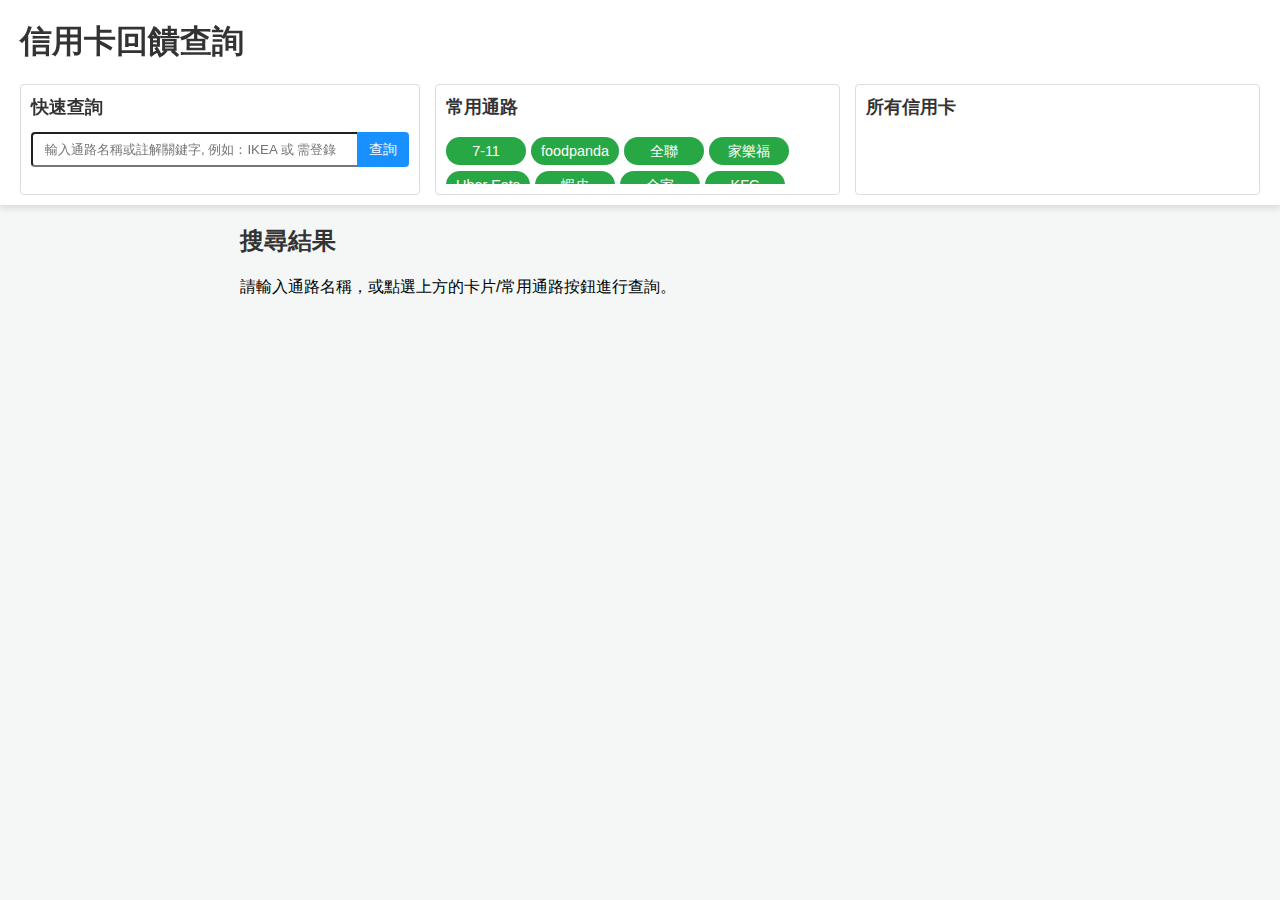
<file: index.html>
<!DOCTYPE html>
<html lang="zh-Hant">
<head>
    <meta charset="UTF-8">
    <title>Credit card Back List</title>
	<meta name="viewport" content="width=device-width, initial-scale=1.0">
    <link rel="stylesheet" href="style.css">
</head>
<body>
    
    <div id="fixed-header">
        <div id="fixed-header-content">
            <h1>信用卡回饋查詢</h1>
            
            <div id="top-navigation">
                
                <div class="nav-section">
                    <div class="header-group"><h2>快速查詢</h2></div>
                    <div class="search-container">
                        <input type="text" id="search" placeholder="輸入通路名稱或註解關鍵字, 例如：IKEA 或 需登錄">
                        <button onclick="searchMerchant()">查詢</button>
                    </div>
                </div>
                
                <div class="nav-section">
                    <div class="header-group">
                        <h2>常用通路</h2>
                    </div>
                    <div id="commonMerchants" class="button-scroll-container"></div>
                </div>

                <div class="nav-section">
                    <div class="header-group">
                        <h2>所有信用卡</h2>
                    </div>
                    <div id="allCardsButtons" class="button-scroll-container"></div>
                </div>
            </div>
        </div>
    </div>
    
    <div id="app-container">
        <div id="main-content">
            <div id="searchResultSection">
                <h2>搜尋結果</h2>
                <div id="searchResult">
                    <p>請輸入通路名稱，或點選上方的卡片/常用通路按鈕進行查詢。</p>
                </div>
            </div>
        </div>
    </div>

    <script src="script.js"></script>
</body>
</html>
</file>
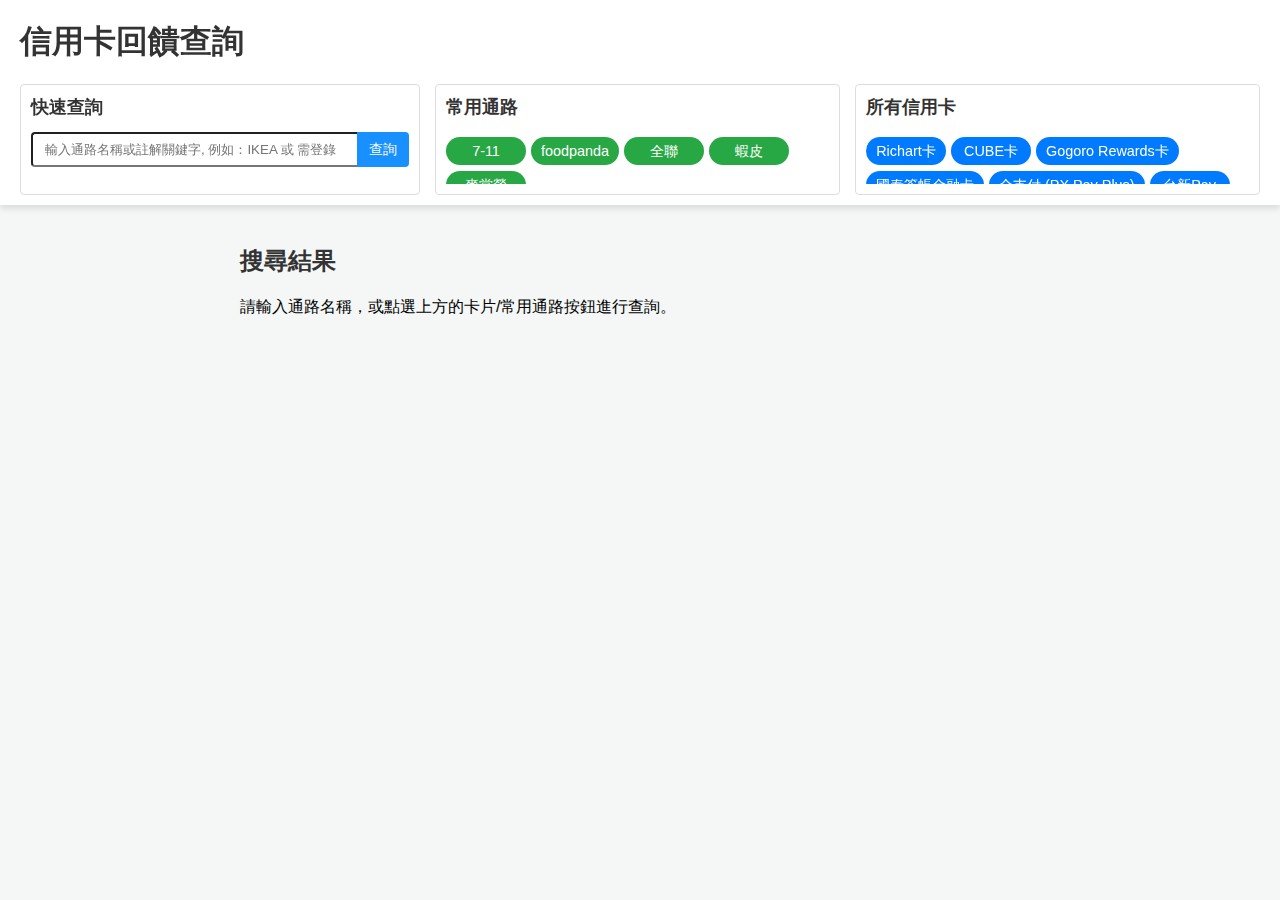
<file: index3.html>
<!DOCTYPE html>
<html lang="zh-Hant">
<head>
    <meta charset="UTF-8">
    <title>Credit card Back List</title>
    
    <style>
        /* --- 基礎重置與排版 --- */
        html, body {
            margin: 0;
            padding: 0;
            font-family: 'Segoe UI', Tahoma, Geneva, Verdana, sans-serif;
            background-color: #f4f7f6;
        }
        h1, h2 { color: #333; }
        
        #app-container {
            padding: 0 20px 20px 20px; 
            box-sizing: border-box;
        }
        
        /* --- 置頂導覽列 --- */
        #fixed-header {
            position: fixed; 
            top: 0; left: 0; width: 100%;
            background-color: #fff;
            box-shadow: 0 4px 6px rgba(0,0,0,0.1);
            z-index: 100;
            box-sizing: border-box; 
        }

        #fixed-header-content {
            padding: 20px 20px 10px 20px;
            box-sizing: border-box;
        }

        #fixed-header-content > h1 { margin: 0 0 20px 0; font-size: 2em; }

        #top-navigation { 
            display: grid; 
            gap: 15px; 
            grid-template-columns: 400px 1fr 1fr; 
        }

        @media (max-width: 900px) {
            #top-navigation {
                grid-template-columns: 1fr; 
            }
        }
        
        .nav-section {
            display: flex;
            flex-direction: column; border: 1px solid #ddd;
            padding: 10px; border-radius: 4px; background-color: #fff;
        }

        .nav-section h2 { font-size: 1.1em; margin: 0 0 8px 0; padding: 0; }
        
        .header-group { display: flex; align-items: center; justify-content: space-between; margin-bottom: 5px; }

        .search-container { display: flex; align-items: center; }
        .search-container input {
            flex-grow: 1; margin: 0; padding: 8px 12px;
            border-radius: 4px 0 0 4px; border-right: none;
        }
        .search-container button { margin: 0; padding: 8px 12px; border-radius: 0 4px 4px 0; }

        .button-scroll-container {
            max-height: 50px; 
            overflow-y: auto;
            padding-top: 2px;
            display: flex;
            flex-wrap: wrap;
        }
        
        /* --- 全域按鈕樣式 --- */
        button { cursor: pointer; background-color: #1890ff; color: white; border: none; padding: 6px 10px; border-radius: 4px; transition: background-color 0.3s; font-size: 0.9em; }
        
        /* 由於移除了管理按鈕，這裡只保留按鈕基礎樣式 */
        .card-button, .merchant-button {
            display: inline-flex; justify-content: center; align-items: center; 
            min-width: 80px; height: 28px; color: white; padding: 4px 10px;
            margin: 3px 5px 3px 0; border-radius: 15px; text-align: center; 
            white-space: nowrap; overflow: hidden; text-overflow: ellipsis;
            cursor: pointer; 
        }
        .card-button { background-color: #007bff; }
        .merchant-button { background-color: #28a745; }

        /* --- 內容與結果區塊 --- */
        #main-content {
            padding-top: 0; 
        }

        #searchResultSection {
            max-width: 800px; 
            margin: 20px auto 0 auto; 
            padding: 0;
        }
        #searchResult {
            text-align: left;
        }

        /* 關鍵字高亮樣式 */
        .highlight { 
            background-color: #ddd; 
            color: #333;             
            padding: 2px 4px;
            border-radius: 3px;
            font-weight: normal;     
        }
        
        /* 註解匹配的卡片樣式 */
        .note-match-card {
            display: flex;
            justify-content: space-between;
            align-items: center;
            background-color: #e6e6fa; 
            color: #4b0082; 
            padding: 8px 12px;
            margin: 3px 0;
            border-radius: 4px;
            font-weight: bold;
        }
        .note-match-types {
            font-size: 0.8em;
            color: #6a5acd; 
            font-weight: normal;
        }

        /* 卡片詳情樣式 */
        .card-detail-view { border: 2px solid #007bff; padding: 15px; margin: 10px 0; border-radius: 8px; background-color: #f0f8ff; }
        .card-detail-view h3 { margin-top: 0; color: #007bff; }
        .card-note-large { font-style: italic; color: #666; white-space: pre-wrap; margin-bottom: 10px; padding-left: 5px; border-left: 3px solid #ccc; }
        .reward-group-display { margin-top: 15px; padding: 10px; border-left: 5px solid #ff9900; background-color: #fff; border-radius: 4px; }
        .reward-group-display strong { color: #ff9900; font-size: 1.1em; }
        .reward-group-display p { margin: 3px 0; padding-left: 10px; }
        .reward-group-note { font-size: 0.9em; color: #888; margin-bottom: 5px; }
    </style>
</head>
<body>
    
    <div id="fixed-header">
        <div id="fixed-header-content">
            <h1>信用卡回饋查詢</h1>
            
            <div id="top-navigation">
                
                <div class="nav-section">
                    <div class="header-group"><h2>快速查詢</h2></div>
                    <div class="search-container">
                        <input type="text" id="search" placeholder="輸入通路名稱或註解關鍵字, 例如：IKEA 或 需登錄">
                        <button onclick="searchMerchant()">查詢</button>
                    </div>
                </div>
                
                <div class="nav-section">
                    <div class="header-group">
                        <h2>常用通路</h2>
                        </div>
                    <div id="commonMerchants" class="button-scroll-container"></div>
                </div>

                <div class="nav-section">
                    <div class="header-group">
                        <h2>所有信用卡</h2>
                        </div>
                    <div id="allCardsButtons" class="button-scroll-container"></div>
                </div>
            </div>
        </div>
    </div>
    
    <div id="app-container">
        <div id="main-content">
            <div id="searchResultSection">
                <h2>搜尋結果</h2>
                <div id="searchResult">
                    <p>請輸入通路名稱，或點選上方的卡片/常用通路按鈕進行查詢。</p>
                </div>
            </div>
        </div>
    </div>

    <script>
        // --- 初始資料定義 (唯一修改資料處) ---
        // 請在此處修改卡片內容
        const DEFAULT_CARDS = [
            			{
				name: "Richart卡",
				cardNote: "~12/31 https://reurl.cc/bmrG6M\n單筆計算 無條件捨去 入帳日次二營業日回饋\n須設定台新帳戶扣繳台新信用卡帳款",
				groups: [
					{ 
						name: "一般消費", 
						groupNote: "", 
						rewards: [{ merchant: "一般消費", percent: 0.3, note: "" }] 
					},
					{ 
						name: "保費", 
						groupNote: "", 
						rewards: [{ merchant: "保費", percent: 1.3, note: "免登錄" }] 
					},
					{ 
						name: "Pay著刷", 
						groupNote: "", 
						rewards: [
							{ merchant: "台新Pay", percent: 3.8, note: "" },
							{ merchant: "台灣Pay(TWQR)", percent: 3.8, note: "" }
						] 
					},
					{ 
						name: "天天刷", 
						groupNote: "", 
						rewards: [
							{ merchant: "7-11", percent: 3.3, note: "限台新Pay" },
							{ merchant: "全家", percent: 3.3, note: "限台新Pay" },
							{ merchant: "家樂福", percent: 3.3, note: "含線上、超市；不含美食街、商店街" },
							{ merchant: "大買家", percent: 3.3, note: "含線上；不含美食街、商店街" },
							{ merchant: "台鐵(台灣鐵路)", percent: 3.3, note: "注意台灣鐵路與台灣高鐵差異#" },
							{ merchant: "高鐵(台灣高鐵)", percent: 3.3, note: "注意台灣鐵路與台灣高鐵差異#" },
							{ merchant: "台灣大車隊(55688)", percent: 3.3, note: "" },
							{ merchant: "LINEGO", percent: 3.3, note: "" },
							{ merchant: "Yoxi", percent: 3.3, note: "" },
							{ merchant: "Uber", percent: 3.3, note: "" },
							{ merchant: "嘟嘟房", percent: 3.3, note: "" },
							{ merchant: "Autopass(車麻吉)", percent: 3.3, note: "" },
							{ merchant: "城市車旅", percent: 3.3, note: "" },
							{ merchant: "ViViPark", percent: 3.3, note: "" },
							{ merchant: "USPACE", percent: 3.3, note: "" },
							{ merchant: "UDRIVE", percent: 3.3, note: "" },
							{ merchant: "iRent", percent: 3.3, note: "" },
							{ merchant: "和運租車", percent: 3.3, note: "" },
							{ merchant: "格上租車", percent: 3.3, note: "" }
						] 
					},
					{ 
						name: "大筆刷", 
						groupNote: "", 
						rewards: [
							{ merchant: "新光三越", percent: 3.3, note: "" },
							{ merchant: "遠東SOGO", percent: 3.3, note: "" },
							{ merchant: "廣三SOGO", percent: 3.3, note: "" },
							{ merchant: "遠東百貨", percent: 3.3, note: "" },
							{ merchant: "微風", percent: 3.3, note: "" },
							{ merchant: "台北101", percent: 3.3, note: "" },
							{ merchant: "遠東巨城", percent: 3.3, note: "" },
							{ merchant: "南紡購物中心", percent: 3.3, note: "" },
							{ merchant: "漢神百貨", percent: 3.3, note: "" },
							{ merchant: "漢神巨蛋", percent: 3.3, note: "" },
							{ merchant: "誠品生活", percent: 3.3, note: "" },
							{ merchant: "Mitsui Shopping Park LaLaport", percent: 3.3, note: "南港/台中" },
							{ merchant: "MITSUI OUTLET PARK", percent: 3.3, note: "林口、台中港、台南" },
							{ merchant: "華泰名品城", percent: 3.3, note: "" },
							{ merchant: "SKM Park Outlets", percent: 3.3, note: "" },
							{ merchant: "IKEA", percent: 3.3, note: "含線上" },
							{ merchant: "特力屋", percent: 3.3, note: "含線上" },
							{ merchant: "HOLA", percent: 3.3, note: "含線上" },
							{ merchant: "宜得利", percent: 3.3, note: "含線上" },
							{ merchant: "瑪黑家居", percent: 3.3, note: "含線上" }
						] 
					},
					{ 
						name: "好饗刷", 
						groupNote: "", 
						rewards: [
							{ merchant: "全台餐飲", percent: 3.3, note: "不含餐券、小額支付" },
							{ merchant: "Uber Eats", percent: 3.3, note: "" },
							{ merchant: "Foodpanda", percent: 3.3, note: "" },
							{ merchant: "拓元售票", percent: 3.3, note: "" },
							{ merchant: "KKTIX", percent: 3.3, note: "" },
							{ merchant: "年代售票", percent: 3.3, note: "" },
							{ merchant: "寬宏售票", percent: 3.3, note: "" },
							{ merchant: "OPENTIX兩廳院文化生活", percent: 3.3, note: "" },
							{ merchant: "指定飯店", percent: 3.3, note: "不含餐券、住宿券" },
							{ merchant: "指定樂園", percent: 3.3, note: "" },
							{ merchant: "中油直營", percent: 3.3, note: "" },
							{ merchant: "台亞", percent: 3.3, note: "" },
							{ merchant: "全國加油", percent: 3.3, note: "" },
							{ merchant: "源點EVOASIS", percent: 3.3, note: "" },
							{ merchant: "華城電能EVALUE", percent: 3.3, note: "" }
						] 
					},
					{ 
						name: "數刷趣", 
						groupNote: "", 
						rewards: [
							{ merchant: "蝦皮", percent: 3.3, note: "不含貴金屬、遊戲點數、票券" },
							{ merchant: "momo", percent: 3.3, note: "" },
							{ merchant: "酷澎(Coupang)", percent: 3.3, note: "" },
							{ merchant: "PChome", percent: 3.3, note: "不含儲值、電子票券" },
							{ merchant: "Yahoo", percent: 3.3, note: "" },
							{ merchant: "Amazon", percent: 3.3, note: "" },
							{ merchant: "東森", percent: 3.3, note: "" },
							{ merchant: "博客來", percent: 3.3, note: "" },
							{ merchant: "Richart Mart", percent: 3.3, note: "" },
							{ merchant: "Hahow", percent: 3.3, note: "" },
							{ merchant: "PressPlay", percent: 3.3, note: "" },
							{ merchant: "Amazing Talker", percent: 3.3, note: "" },
							{ merchant: "Udemy", percent: 3.3, note: "" },
							{ merchant: "Kobo", percent: 3.3, note: "" },
							{ merchant: "Readmoo", percent: 3.3, note: "" },
							{ merchant: "UNIQLO", percent: 3.3, note: "不含百貨店中店" },
							{ merchant: "GU", percent: 3.3, note: "不含百貨店中店" },
							{ merchant: "ZARA", percent: 3.3, note: "不含百貨店中店" },
							{ merchant: "NET", percent: 3.3, note: "不含百貨店中店" },
							{ merchant: "lativ", percent: 3.3, note: "不含百貨店中店" },
							{ merchant: "GAP", percent: 3.3, note: "不含百貨店中店" }
						] 
					},
					{ 
						name: "玩旅刷", 
						groupNote: "", 
						rewards: [
							{ merchant: "海外消費", percent: 3.3, note: "含實體及線上，消費地為國外、或幣別非台幣" },
							{ merchant: "華航", percent: 3.3, note: "" },
							{ merchant: "長榮", percent: 3.3, note: "" },
							{ merchant: "星宇", percent: 3.3, note: "" },
							{ merchant: "虎航", percent: 3.3, note: "" },
							{ merchant: "國泰航空", percent: 3.3, note: "" },
							{ merchant: "華信", percent: 3.3, note: "" },
							{ merchant: "立榮", percent: 3.3, note: "" },
							{ merchant: "Klook", percent: 3.3, note: "" },
							{ merchant: "KKday", percent: 3.3, note: "" },
							{ merchant: "AIRSIM", percent: 3.3, note: "" },
							{ merchant: "Agoda", percent: 3.3, note: "" },
							{ merchant: "Booking.com", percent: 3.3, note: "" },
							{ merchant: "Trip.com", percent: 3.3, note: "" },
							{ merchant: "Airbnb", percent: 3.3, note: "" },
							{ merchant: "Hotels.com", percent: 3.3, note: "" },
							{ merchant: "Expedia", percent: 3.3, note: "" },
							{ merchant: "雄獅旅遊", percent: 3.3, note: "" },
							{ merchant: "易遊網", percent: 3.3, note: "" },
							{ merchant: "東南旅遊", percent: 3.3, note: "" }
						] 
					},
					{ 
						name: "假日刷", 
						groupNote: "限節假日", 
						rewards: [
							{ merchant: "一般消費", percent: 2.0, note: "限實體卡、LINE Pay、街口支付、台新Pay、Google 錢包" }
						] 
					}
				]
			},
			{
				name: "CUBE卡",
				cardNote: "~12/31 https://reurl.cc/bmrGnd\n單筆計算 四捨五入 入帳日次二營業日回饋",
				groups: [
					{ 
						name: "一般消費", 
						groupNote: "", 
						rewards: [{ merchant: "一般消費", percent: 0.3, note: "" }] 
					},
					{ 
						name: "玩數位", 
						groupNote: "", 
						rewards: [
							{ merchant: "ChatGPT", percent: 3.0, note: "" },
							{ merchant: "Canva", percent: 3.0, note: "" },
							{ merchant: "Claude", percent: 3.0, note: "" },
							{ merchant: "Cursor", percent: 3.0, note: "" },
							{ merchant: "Duolingo(多鄰國)", percent: 3.0, note: "" },
							{ merchant: "Gamma", percent: 3.0, note: "" },
							{ merchant: "Gemini", percent: 3.0, note: "" },
							{ merchant: "Notion", percent: 3.0, note: "" },
							{ merchant: "Perplexity", percent: 3.0, note: "" },
							{ merchant: "Speak", percent: 3.0, note: "" },
							{ merchant: "Apple 媒體服務", percent: 3.0, note: "不含 Apple Store 之交易" },
							{ merchant: "Google Play", percent: 3.0, note: "" },
							{ merchant: "Disney+", percent: 3.0, note: "" },
							{ merchant: "Netflix", percent: 3.0, note: "" },
							{ merchant: "Spotify", percent: 3.0, note: "" },
							{ merchant: "KKBOX", percent: 3.0, note: "" },
							{ merchant: "YouTube Premium", percent: 3.0, note: "" },
							{ merchant: "Max", percent: 3.0, note: "" },
							{ merchant: "蝦皮購物", percent: 3.0, note: "不含貴金屬、珠寶、遊戲點數、各類實體或電子票券" },
							{ merchant: "momo購物", percent: 3.0, note: "" },
							{ merchant: "PChome 24h購物", percent: 3.0, note: "不含儲值及電子票券" },
							{ merchant: "小樹購", percent: 3.0, note: "不含電子票券" },
							{ merchant: "Coupang 酷澎", percent: 3.0, note: "" },
							{ merchant: "淘寶", percent: 3.0, note: "" },
							{ merchant: "天貓", percent: 3.0, note: "" }
						] 
					},
					{ 
						name: "樂饗購", 
						groupNote: "", 
						rewards: [
							{ merchant: "國內指定百貨", percent: 3.0, note: "不含店中櫃" },
							{ merchant: "Uber Eats", percent: 3.0, note: "不含Uber One會員" },
							{ merchant: "foodpanda", percent: 3.0, note: "" },
							{ merchant: "國內餐飲", percent: 3.0, note: "含小額支付；不含餐券、飯店/酒店/旅館/KTV/酒吧/俱樂部/商場等所設立之餐廳、夜總會、菸酒販賣商" },
							{ merchant: "麥當勞", percent: 3.0, note: "不含百貨、車站商場、機場美食街、國道服務區美食街等門市" },
							{ merchant: "康是美", percent: 3.0, note: "含線上；不含貴金屬、儲值、票券、百貨、商場門市" },
							{ merchant: "屈臣氏", percent: 3.0, note: "含線上；不含百貨、商場門市" }
						] 
					},
					{ 
						name: "趣旅行", 
						groupNote: "", 
						rewards: [
							{ merchant: "大阪萬國博覽會官網", percent: 3.0, note: "" },
							{ merchant: "SURUTTO QRtto官網", percent: 3.0, note: "" },
							{ merchant: "大阪美食EXPO (Osaka Gourmet EXPO)", percent: 3.0, note: "" },
							{ merchant: "海外實體消費", percent: 3.0, note: "限實體卡、感應式刷卡" },
							{ merchant: "東京迪士尼樂園", percent: 3.0, note: "" },
							{ merchant: "東京華納兄弟哈利波特影城", percent: 3.0, note: "" },
							{ merchant: "大阪環球影城(USJ)", percent: 3.0, note: "" },
							{ merchant: "Apple錢包指定交通卡", percent: 3.0, note: "SUICA、PASMO、ICOCA" },
							{ merchant: "Uber", percent: 3.0, note: "含國內外" },
							{ merchant: "Grab", percent: 3.0, note: "不含訂閱" },
							{ merchant: "台灣高鐵(高鐵)", percent: 3.0, note: "" },
							{ merchant: "yoxi", percent: 3.0, note: "" },
							{ merchant: "台灣大車隊(55688)", percent: 3.0, note: "不含機場接送、代駕服務" },
							{ merchant: "iRent", percent: 3.0, note: "" },
							{ merchant: "和運租車", percent: 3.0, note: "" },
							{ merchant: "格上租車", percent: 3.0, note: "" },
							{ merchant: "指定航空公司", percent: 3.0, note: "" },
							{ merchant: "國內飯店住宿", percent: 3.0, note: "" },
							{ merchant: "星野集團", percent: 3.0, note: "" },
							{ merchant: "全球迪士尼飯店", percent: 3.0, note: "" },
							{ merchant: "東橫INN", percent: 3.0, note: "" },
							{ merchant: "KKday", percent: 3.0, note: "" },
							{ merchant: "Agoda", percent: 3.0, note: "" },
							{ merchant: "Klook", percent: 3.0, note: "" },
							{ merchant: "Airbnb", percent: 3.0, note: "" },
							{ merchant: "Booking.com", percent: 3.0, note: "不含租車、景點、活動、計程車" },
							{ merchant: "Trip.com", percent: 3.0, note: "" },
							{ merchant: "指定旅行社", percent: 3.0, note: "" }
						] 
					},
					{ 
						name: "集精選", 
						groupNote: "", 
						rewards: [
							{ merchant: "家樂福", percent: 2.0, note: "不含線上、儲值、商店街、美食街" },
							{ merchant: "LOPIA台灣", percent: 2.0, note: "不含附屬餐廳" },
							{ merchant: "全聯", percent: 2.0, note: "含PX Pay；不含全支付、大全聯" },
							{ merchant: "台灣中油", percent: 2.0, note: "限直營；不含第三方支付" },
							{ merchant: "7-11", percent: 2.0, note: "限實體門市；含OPEN錢包；不含高速公路服務區、醫院美食街及企業辦公大樓等場域之門市" },
							{ merchant: "全家", percent: 2.0, note: "限實體門市；含FamiPay；不含全盈支付、儲值、高速公路服務區、醫院美食街及企業辦公大樓等場域之門市" },
							{ merchant: "IKEA", percent: 2.0, note: "" }
						] 
					},
					{ 
						name: "慶生月", 
						groupNote: "本年度已過", 
						rewards: [{ merchant: "一般消費", percent: 10.0, note: "" }] 
					},
					{ 
						name: "來支付", 
						groupNote: "", 
						rewards: [{ merchant: "LINE Pay", percent: 2.0, note: "需綁定三大國際支付始可開通" }] 
					}
				]
			},
			{
				name: "Gogoro Rewards卡",
				cardNote: "~12/31 https://reurl.cc/NxMGvn\n單筆計算 四捨五入\n基本結帳日次日回饋，加碼結帳日次日回饋",
				groups: [
					{ 
						name: "一般消費", 
						groupNote: "", 
						rewards: [{ merchant: "一般消費", percent: 1.0, note: "0.5%資費扣繳加碼0.5%" }] 
					},
					{ 
						name: "海外消費", 
						groupNote: "", 
						rewards: [{ merchant: "海外消費", percent: 4.0, note: "消費地為國外、或幣別非台幣；0.5%資費扣繳加碼3.5%" }] 
					},
					{ 
						name: "指定通路", 
						groupNote: "加碼單筆上限100，帳單上限500", 
						rewards: [
							{ merchant: "7-11", percent: 3.0, note: "基本0.5%，資費扣繳加碼2.5%" },
							{ merchant: "全家便利商店", percent: 3.0, note: "基本0.5%，資費扣繳加碼2.5%" },
							{ merchant: "家樂福", percent: 3.0, note: "基本0.5%，資費扣繳加碼2.5%" },
							{ merchant: "康是美", percent: 3.0, note: "基本0.5%，資費扣繳加碼2.5%" },
							{ merchant: "台灣高鐵", percent: 3.0, note: "基本0.5%，資費扣繳加碼2.5%" },
							{ merchant: "Uber", percent: 3.0, note: "基本0.5%，資費扣繳加碼2.5%" },
							{ merchant: "Ubereats(Uber Eats)", percent: 3.0, note: "基本0.5%，資費扣繳加碼2.5%" },
							{ merchant: "foodpanda", percent: 3.0, note: "基本0.5%，資費扣繳加碼2.5%" },
							{ merchant: "易遊網", percent: 3.0, note: "基本0.5%，資費扣繳加碼2.5%" },
							{ merchant: "KKday", percent: 3.0, note: "基本0.5%，資費扣繳加碼2.5%" },
							{ merchant: "Klook", percent: 3.0, note: "基本0.5%，資費扣繳加碼2.5%" }
						] 
					},
					{ 
						name: "電池資費", 
						groupNote: "", 
						rewards: [{ merchant: "電池資費", percent: 4.0, note: "四捨五入 入帳日次日回饋" }] 
					},
					{ 
						name: "指定資費方案", 
						groupNote: "", 
						rewards: [{ merchant: "指定資費方案", percent: 10.0, note: "4%加碼6%；四捨五入 次月月底前回饋" }] 
					},
					{ 
						name: "GoShare", 
						groupNote: "", 
						rewards: [{ merchant: "Go Share", percent: 15.0, note: "限GoShare App、LINE Pay、Gogoro Wallet；四捨五入 結帳日次日回饋" }] 
					},
					{ 
						name: "維修保養", 
						groupNote: "含實體、網路門市；不含社區店", 
						rewards: [{ merchant: "維修保養", percent: 4.0, note: "1%，資費扣繳加碼1%，綁定錢包加碼2%；1%入帳日次日回饋，1%結帳日次日回饋，加碼2%結帳日隔天回饋" }] 
					}
				]
			},
			{ 
				name: "國泰簽帳金融卡",
				cardNote: "~12/31 https://reurl.cc/89aj3j\n消費總金額 四捨五入\n限生日於1999年7月1日（含）後；現金回饋\n登錄網址：https://www.cathaybk.com.tw/promotion",
				groups: [
					{ 
						name: "指定支付", 
						groupNote: "", 
						rewards: [
							{ merchant: "LINE Pay", percent: 2.0, note: "現金回饋" },
						]
					},
					{
						name: "指定通路", 
						groupNote: "每月上限150", 
						rewards: [
							{ merchant: "蝦皮購物", percent: 3.0, note: "現金回饋" },
							{ merchant: "麥當勞", percent: 3.0, note: "現金回饋；使用LINE Pay為2%" },
							{ merchant: "海外實體支付", percent: 3.0, note: "現金回饋" },
						] 
					}
				]
			},
			{
				name: "全支付 (PX Pay Plus)",
				cardNote: "活動說明：https://reurl.cc/OmNVvg\n通路列表：https://reurl.cc/DO2mjQ\n四捨五入 即時回饋",
				groups: [
					{ 
						name: "實體商店-購物", 
						groupNote: "", 
						rewards: [
							{ merchant: "屈臣氏", percent: 3.0, note: "" },
							{ merchant: "宜家家居", percent: 3.0, note: "" },
							{ merchant: "OKmart", percent: 3.0, note: "" },
							{ merchant: "ATT 4 FUN 信義店", percent: 3.0, note: "" },
							{ merchant: "華泰名品城", percent: 3.0, note: "" },
							{ merchant: "環球購物中心", percent: 3.0, note: "" },
							{ merchant: "台茂購物中心", percent: 3.0, note: "" },
							{ merchant: "CITYLINK", percent: 3.0, note: "" },
							{ merchant: "NOKE 忠泰樂生活", percent: 3.0, note: "" },
							{ merchant: "日曜天地", percent: 3.0, note: "" },
							{ merchant: "美麗華百樂園", percent: 3.0, note: "" },
							{ merchant: "京站時尚廣場", percent: 3.0, note: "" },
							{ merchant: "無印良品", percent: 3.0, note: "" },
							{ merchant: "Adidas", percent: 3.0, note: "" },
							{ merchant: "昇恆昌", percent: 3.0, note: "內湖旗艦店、松山機場" },
							{ merchant: "focus時尚流行館", percent: 3.0, note: "" },
							{ merchant: "林百貨", percent: 3.0, note: "" },
							{ merchant: "中友百貨", percent: 3.0, note: "" },
							{ merchant: "桃知道GELEVEN PLAZA", percent: 3.0, note: "" },
							{ merchant: "統領廣場", percent: 3.0, note: "" },
							{ merchant: "全國電子", percent: 3.0, note: "" },
							{ merchant: "鞋全家福", percent: 3.0, note: "" },
							{ merchant: "昂路名鞋館", percent: 3.0, note: "" },
							{ merchant: "神腦國際 (門市)", percent: 3.0, note: "" },
							{ merchant: "振宇五金", percent: 3.0, note: "" },
							{ merchant: "SAMSUNG", percent: 3.0, note: "" },
							{ merchant: "Studio A", percent: 3.0, note: "" },
							{ merchant: "Straight A", percent: 3.0, note: "" },
							{ merchant: "德誼數位DATA EXPRESS", percent: 3.0, note: "" },
							{ merchant: "三創生活", percent: 3.0, note: "" },
							{ merchant: "摩曼頓Momentum", percent: 3.0, note: "" },
							{ merchant: "NET", percent: 3.0, note: "" },
							{ merchant: "味全龍職業棒球隊", percent: 3.0, note: "應援店&福利社" },
							{ merchant: "尚順購物中心", percent: 3.0, note: "" },
							{ merchant: "屏東太平洋百貨", percent: 3.0, note: "" },
							{ merchant: "日藥本舖", percent: 3.0, note: "" },
							{ merchant: "普雷伊", percent: 3.0, note: "" },
							{ merchant: "禮客OUTLET", percent: 3.0, note: "" },
							{ merchant: "裕隆城威秀商場", percent: 3.0, note: "配合商場為6,7樓" },
							{ merchant: "Mamaway", percent: 3.0, note: "" },
							{ merchant: "華歌爾", percent: 3.0, note: "" },
							{ merchant: "金車噶瑪蘭威士忌", percent: 3.0, note: "" },
							{ merchant: "小米之家 台中綠園道專賣店", percent: 3.0, note: "" },
							{ merchant: "阿瘦皮鞋", percent: 3.0, note: "" },
							{ merchant: "棉花田生機園地", percent: 3.0, note: "" },
							{ merchant: "宏匯廣場", percent: 3.0, note: "" },
							{ merchant: "良興", percent: 3.0, note: "" },
							{ merchant: "三井3C", percent: 3.0, note: "" },
							{ merchant: "QUEEN SHOP", percent: 3.0, note: "" },
							{ merchant: "比漾廣場", percent: 3.0, note: "" },
							{ merchant: "秀泰生活", percent: 3.0, note: "" },
							{ merchant: "義大世界購物廣場", percent: 3.0, note: "" },
							{ merchant: "大魯閣", percent: 3.0, note: "" },
							{ merchant: "勤美誠品綠園道", percent: 3.0, note: "" },
							{ merchant: "PARK2草悟廣場", percent: 3.0, note: "" },
							{ merchant: "金典綠園道商場", percent: 3.0, note: "" },
							{ merchant: "麗嬰房", percent: 3.0, note: "" },
							{ merchant: "DCC", percent: 3.0, note: "" },
							{ merchant: "宜兒樂", percent: 3.0, note: "" },
							{ merchant: "金東購物商場", percent: 3.0, note: "" },
							{ merchant: "仁愛眼鏡", percent: 3.0, note: "" },
							{ merchant: "老協珍", percent: 3.0, note: "" },
							{ merchant: "HeyBonnie 芸格花藝", percent: 3.0, note: "" },
							{ merchant: "高雄市政府文化局駁二藝術特區", percent: 3.0, note: "" },
							{ merchant: "華山1914文創園區", percent: 3.0, note: "" },
							{ merchant: "Himalaya中山店", percent: 3.0, note: "" },
							{ merchant: "享平方廣場", percent: 3.0, note: "" },
							{ merchant: "a la sha", percent: 3.0, note: "" },
							{ merchant: "小林眼鏡", percent: 3.0, note: "" },
							{ merchant: "傑昇通信", percent: 3.0, note: "" },
							{ merchant: "LA NEW", percent: 3.0, note: "" },
							{ merchant: "金玉堂文具批發廣場", percent: 3.0, note: "" },
							{ merchant: "夏普震旦", percent: 3.0, note: "" },
							{ merchant: "DK高博士", percent: 3.0, note: "" },
							{ merchant: "Lagoon", percent: 3.0, note: "" },
							{ merchant: "101文具天堂", percent: 3.0, note: "" },
							{ merchant: "九乘九文具專家", percent: 3.0, note: "" },
							{ merchant: "三槍宜而爽", percent: 3.0, note: "" },
							{ merchant: "墊腳石", percent: 3.0, note: "" },
							{ merchant: "小丁婦幼", percent: 3.0, note: "" },
							{ merchant: "海邊走走", percent: 3.0, note: "" },
							{ merchant: "芋樂大世界", percent: 3.0, note: "" },
							{ merchant: "億家具批發倉庫", percent: 3.0, note: "" },
							{ merchant: "溪和水產", percent: 3.0, note: "" },
							{ merchant: "EASY SHOP台灣國民內衣店", percent: 3.0, note: "" },
							{ merchant: "超頻電腦", percent: 3.0, note: "" }
						]
					},
					{ 
						name: "實體商店-生活服務", 
						groupNote: "", 
						rewards: [
							{ merchant: "捷運自動售票機", percent: 3.0, note: "" },
							{ merchant: "車站詢問處", percent: 3.0, note: "" },
							{ merchant: "捷運車站花車販售處", percent: 3.0, note: "" },
							{ merchant: "貓空纜車", percent: 3.0, note: "" },
							{ merchant: "兒童新樂園", percent: 3.0, note: "" },
							{ merchant: "臺北小巨蛋冰上樂園", percent: 3.0, note: "" },
							{ merchant: "捷運北投會館", percent: 3.0, note: "" },
							{ merchant: "旅天下", percent: 3.0, note: "" },
							{ merchant: "ChargeSPOT", percent: 3.0, note: "" },
							{ merchant: "raingo", percent: 3.0, note: "" },
							{ merchant: "USPACE", percent: 3.0, note: "App授扣" },
							{ merchant: "CITY PARKING 城市車旅", percent: 3.0, note: "" },
							{ merchant: "台灣大車隊", percent: 3.0, note: "" },
							{ merchant: "耐斯王子大飯店", percent: 3.0, note: "" },
							{ merchant: "173叫計程車", percent: 3.0, note: "" },
							{ merchant: "婦安貴賓計程車", percent: 3.0, note: "" },
							{ merchant: "優良計程車", percent: 3.0, note: "" },
							{ merchant: "AFTEE", percent: 3.0, note: "" },
							{ merchant: "大都會車隊", percent: 3.0, note: "" },
							{ merchant: "倫永大車隊", percent: 3.0, note: "" },
							{ merchant: "皇冠大車隊", percent: 3.0, note: "" },
							{ merchant: "嘟嘟房", percent: 3.0, note: "" },
							{ merchant: "ViVi PARK", percent: 3.0, note: "" },
							{ merchant: "台灣聯通", percent: 3.0, note: "" },
							{ merchant: "aeroride 台灣快綫", percent: 3.0, note: "" },
							{ merchant: "叫車吧", percent: 3.0, note: "" },
							{ merchant: "松鼠集運", percent: 3.0, note: "" },
							{ merchant: "停易適停車場", percent: 3.0, note: "" },
							{ merchant: "俥亭停車場", percent: 3.0, note: "" },
							{ merchant: "日月亭停車場", percent: 3.0, note: "" },
							{ merchant: "宜舍停車場", percent: 3.0, note: "" },
							{ merchant: "ｉ郵箱", percent: 3.0, note: "" },
							{ merchant: "南仁湖", percent: 3.0, note: "" },
							{ merchant: "OWLocker智慧型寄物櫃", percent: 3.0, note: "" },
							{ merchant: "宜蘭傳藝", percent: 3.0, note: "" },
							{ merchant: "台糖加油站", percent: 3.0, note: "" },
							{ merchant: "SS生活販賣機", percent: 3.0, note: "" },
							{ merchant: "摩馴生活販賣機", percent: 3.0, note: "" },
							{ merchant: "義大遊樂世界", percent: 3.0, note: "" },
							{ merchant: "喜樂時代影城", percent: 3.0, note: "" },
							{ merchant: "臺北市立美術館", percent: 3.0, note: "" },
							{ merchant: "宜蘭縣立蘭陽博物館", percent: 3.0, note: "" },
							{ merchant: "袖珍博物館", percent: 3.0, note: "" },
							{ merchant: "瀚寓夏天", percent: 3.0, note: "" },
							{ merchant: "丁丁藥局", percent: 3.0, note: "" },
							{ merchant: "翔順忘情遊", percent: 3.0, note: "" },
							{ merchant: "花蓮理想大地渡假飯店", percent: 3.0, note: "" },
							{ merchant: "大樹醫藥", percent: 3.0, note: "" },
							{ merchant: "康宜庭", percent: 3.0, note: "" },
							{ merchant: "錢櫃", percent: 3.0, note: "" },
							{ merchant: "健身工廠", percent: 3.0, note: "" },
							{ merchant: "旅電", percent: 3.0, note: "" },
							{ merchant: "丁鴻志婦產科診所", percent: 3.0, note: "" },
							{ merchant: "中山醫學大學附設醫院", percent: 3.0, note: "" },
							{ merchant: "佛教慈濟醫療財團法人花蓮慈濟醫院", percent: 3.0, note: "" },
							{ merchant: "愛在家平台", percent: 3.0, note: "" },
							{ merchant: "檜意森活村", percent: 3.0, note: "" },
							{ merchant: "蝴蝶谷溫泉渡假村", percent: 3.0, note: "" },
							{ merchant: "花蓮遠雄海洋公園", percent: 3.0, note: "" },
							{ merchant: "台北老爺大酒店", percent: 3.0, note: "" },
							{ merchant: "台糖長榮酒店(台南)", percent: 3.0, note: "" },
							{ merchant: "榮美金鬱金香酒店", percent: 3.0, note: "" },
							{ merchant: "榮興金鬱金香酒店", percent: 3.0, note: "" },
							{ merchant: "葉綠宿", percent: 3.0, note: "" },
							{ merchant: "綠宿行旅", percent: 3.0, note: "" },
							{ merchant: "葉綠宿 漫漫回嘉", percent: 3.0, note: "" },
							{ merchant: "葉綠宿 川閱", percent: 3.0, note: "" },
							{ merchant: "福爾摩沙草悟道酒店", percent: 3.0, note: "" },
							{ merchant: "福爾摩沙ㄤ婿文旅", percent: 3.0, note: "" },
							{ merchant: "台中港酒店", percent: 3.0, note: "" },
							{ merchant: "台糖台北會館", percent: 3.0, note: "" },
							{ merchant: "中科大飯店", percent: 3.0, note: "" },
							{ merchant: "中科后豐會館", percent: 3.0, note: "" },
							{ merchant: "芭蕾城市渡假旅店", percent: 3.0, note: "" },
							{ merchant: "台糖池上牧野渡假村", percent: 3.0, note: "" },
							{ merchant: "柳營尖山埤渡假村", percent: 3.0, note: "" },
							{ merchant: "娜路彎大酒店", percent: 3.0, note: "" },
							{ merchant: "佑全保健藥妝", percent: 3.0, note: "" },
							{ merchant: "健康人生藥局", percent: 3.0, note: "" },
							{ merchant: "台安藥局", percent: 3.0, note: "" },
							{ merchant: "正光藥局", percent: 3.0, note: "" },
							{ merchant: "淡江大學", percent: 3.0, note: "" },
							{ merchant: "輔仁大學", percent: 3.0, note: "" },
							{ merchant: "馬偕醫護管理專科學校", percent: 3.0, note: "" },
							{ merchant: "168Parking", percent: 3.0, note: "" },
							{ merchant: "歐特儀股份有限公司", percent: 3.0, note: "" },
							{ merchant: "秀泰影城", percent: 3.0, note: "線上購票" }
						]
					},
					{ 
						name: "實體商店-餐飲", 
						groupNote: "", 
						rewards: [
							{ merchant: "一之軒", percent: 3.0, note: "" },
							{ merchant: "天仁茗茶", percent: 3.0, note: "" },
							{ merchant: "這一鍋", percent: 3.0, note: "" },
							{ merchant: "這一小鍋", percent: 3.0, note: "" },
							{ merchant: "叁加叁", percent: 3.0, note: "" },
							{ merchant: "瓦城", percent: 3.0, note: "" },
							{ merchant: "1010湘", percent: 3.0, note: "" },
							{ merchant: "非常泰", percent: 3.0, note: "" },
							{ merchant: "YABI KITCHEN", percent: 3.0, note: "" },
							{ merchant: "雲雀餐飲集團", percent: 3.0, note: "" },
							{ merchant: "爭鮮迴轉", percent: 3.0, note: "" },
							{ merchant: "爭鮮PLUS", percent: 3.0, note: "" },
							{ merchant: "爭鮮gogo", percent: 3.0, note: "" },
							{ merchant: "定食8", percent: 3.0, note: "" },
							{ merchant: "MAGIC TOUCH", percent: 3.0, note: "" },
							{ merchant: "頂呱呱", percent: 3.0, note: "" },
							{ merchant: "東京油組", percent: 3.0, note: "" },
							{ merchant: "屋馬燒肉", percent: 3.0, note: "" },
							{ merchant: "新東陽", percent: 3.0, note: "" },
							{ merchant: "涮屋馬", percent: 3.0, note: "" },
							{ merchant: "金韓食", percent: 3.0, note: "" },
							{ merchant: "ATT Valley 松仁店", percent: 3.0, note: "" },
							{ merchant: "ATT 筷食尚 桃園店", percent: 3.0, note: "" },
							{ merchant: "王品牛排", percent: 3.0, note: "" },
							{ merchant: "享鴨", percent: 3.0, note: "" },
							{ merchant: "莆田", percent: 3.0, note: "" },
							{ merchant: "丰禾", percent: 3.0, note: "" },
							{ merchant: "就饗", percent: 3.0, note: "" },
							{ merchant: "原燒", percent: 3.0, note: "" },
							{ merchant: "金咕", percent: 3.0, note: "" },
							{ merchant: "聚", percent: 3.0, note: "" },
							{ merchant: "藝奇", percent: 3.0, note: "" },
							{ merchant: "夏慕尼", percent: 3.0, note: "" },
							{ merchant: "西堤", percent: 3.0, note: "" },
							{ merchant: "陶板屋", percent: 3.0, note: "" },
							{ merchant: "品田牧場", percent: 3.0, note: "" },
							{ merchant: "向辣", percent: 3.0, note: "" },
							{ merchant: "青花驕", percent: 3.0, note: "" },
							{ merchant: "和牛涮", percent: 3.0, note: "" },
							{ merchant: "尬鍋", percent: 3.0, note: "" },
							{ merchant: "肉次方", percent: 3.0, note: "" },
							{ merchant: "阪前", percent: 3.0, note: "" },
							{ merchant: "橘焱胡同集團", percent: 3.0, note: "" },
							{ merchant: "漢堡王", percent: 3.0, note: "" },
							{ merchant: "金色三麥", percent: 3.0, note: "" },
							{ merchant: "三商巧福", percent: 3.0, note: "" },
							{ merchant: "拿坡里", percent: 3.0, note: "" },
							{ merchant: "三商炸雞", percent: 3.0, note: "" },
							{ merchant: "三商鮮五丼", percent: 3.0, note: "" },
							{ merchant: "品川蘭", percent: 3.0, note: "" },
							{ merchant: "BANCO", percent: 3.0, note: "" },
							{ merchant: "巧福PLUS", percent: 3.0, note: "" },
							{ merchant: "謎思咖啡", percent: 3.0, note: "" },
							{ merchant: "橡木桶洋酒", percent: 3.0, note: "" },
							{ merchant: "中友百貨", percent: 3.0, note: "美食街" },
							{ merchant: "樂天棒球場", percent: 3.0, note: "" },
							{ merchant: "勝博殿", percent: 3.0, note: "" },
							{ merchant: "一之鄉", percent: 3.0, note: "" },
							{ merchant: "進發食品", percent: 3.0, note: "" },
							{ merchant: "天香回味養生鍋", percent: 3.0, note: "" },
							{ merchant: "秀咖啡", percent: 3.0, note: "" },
							{ merchant: "1982 de glacée冰淇淋", percent: 3.0, note: "" },
							{ merchant: "櫻桃計畫", percent: 3.0, note: "" },
							{ merchant: "森高砂咖啡館", percent: 3.0, note: "" },
							{ merchant: "煙波花時間", percent: 3.0, note: "" },
							{ merchant: "REN BISTRONOMY", percent: 3.0, note: "" },
							{ merchant: "清心福全", percent: 3.0, note: "" },
							{ merchant: "麥味登", percent: 3.0, note: "" },
							{ merchant: "八方雲集", percent: 3.0, note: "" },
							{ merchant: "85度C", percent: 3.0, note: "" },
							{ merchant: "CoCo都可", percent: 3.0, note: "" },
							{ merchant: "可不可熟成紅茶", percent: 3.0, note: "" },
							{ merchant: "迷客夏", percent: 3.0, note: "" },
							{ merchant: "鮮茶道", percent: 3.0, note: "" },
							{ merchant: "麻古茶坊", percent: 3.0, note: "" },
							{ merchant: "梁社漢排骨", percent: 3.0, note: "" },
							{ merchant: "COMEBUY", percent: 3.0, note: "" },
							{ merchant: "路易莎咖啡", percent: 3.0, note: "" },
							{ merchant: "TEA TOP台灣第一味", percent: 3.0, note: "" },
							{ merchant: "cama café", percent: 3.0, note: "" },
							{ merchant: "烏弄原茶", percent: 3.0, note: "" },
							{ merchant: "龜記", percent: 3.0, note: "" },
							{ merchant: "潮味決", percent: 3.0, note: "" },
							{ merchant: "萬波島嶼紅茶", percent: 3.0, note: "" },
							{ merchant: "珍煮丹", percent: 3.0, note: "" },
							{ merchant: "喫茶小舖", percent: 3.0, note: "" },
							{ merchant: "老先覺", percent: 3.0, note: "" },
							{ merchant: "水巷茶弄", percent: 3.0, note: "" },
							{ merchant: "康青龍", percent: 3.0, note: "" },
							{ merchant: "春陽茶事", percent: 3.0, note: "" },
							{ merchant: "玉津咖啡", percent: 3.0, note: "" },
							{ merchant: "強尼兄弟健康廚房", percent: 3.0, note: "" },
							{ merchant: "南海茶道", percent: 3.0, note: "" },
							{ merchant: "高北牛乳大王", percent: 3.0, note: "" },
							{ merchant: "台茶1号", percent: 3.0, note: "" },
							{ merchant: "MAYI滿溢", percent: 3.0, note: "" },
							{ merchant: "七盞茶", percent: 3.0, note: "" },
							{ merchant: "吃茶三千", percent: 3.0, note: "" },
							{ merchant: "瑪俐亞麵包蛋糕坊", percent: 3.0, note: "" },
							{ merchant: "啵棒珍珠果茶專賣所", percent: 3.0, note: "" },
							{ merchant: "STAND cafébar", percent: 3.0, note: "" },
							{ merchant: "五鮮級鍋物專賣", percent: 3.0, note: "" },
							{ merchant: "達美樂披薩", percent: 3.0, note: "" },
							{ merchant: "TrueWin初韻", percent: 3.0, note: "" },
							{ merchant: "大賞平價鉄板燒", percent: 3.0, note: "" },
							{ merchant: "12MINI", percent: 3.0, note: "部分品牌適用" },
							{ merchant: "一品活蝦", percent: 3.0, note: "" },
							{ merchant: "漁人町星光市集", percent: 3.0, note: "" }
						]
					},
					{ 
						name: "實體商店-公益", 
						groupNote: "", 
						rewards: [
							{ merchant: "財團法人忠義社會福利事業基金會", percent: 3.0, note: "" },
							{ merchant: "社團法人中華兒童暨家庭守護者協會", percent: 3.0, note: "" },
							{ merchant: "社團法人臺灣雷特氏症病友關懷協會", percent: 3.0, note: "" },
							{ merchant: "新北市康復之友協會", percent: 3.0, note: "" }
						]
					},
					{ 
						name: "實體商店-寵物", 
						groupNote: "", 
						rewards: [
							{ merchant: "東森寵物", percent: 3.0, note: "" },
							{ merchant: "寵物公園", percent: 3.0, note: "" },
							{ merchant: "貓狗大棧", percent: 3.0, note: "" }
						]
					},	
					{ 
						name: "網路商店", 
						groupNote: "", 
						rewards: [
							{ merchant: "Foodpanda", percent: 3.0, note: "" },
							{ merchant: "IKEA線上購物", percent: 3.0, note: "" },
							{ merchant: "EZTABLE", percent: 3.0, note: "" },
							{ merchant: "小三美日", percent: 3.0, note: "" },
							{ merchant: "KFC肯德基", percent: 3.0, note: "線上" },
							{ merchant: "PizzaHut必勝客", percent: 3.0, note: "線上" },
							{ merchant: "KKBOX", percent: 3.0, note: "" },
							{ merchant: "KKday", percent: 3.0, note: "" }
						] 
					}
				]
			},
			{ 
				name: "台新Pay",
				cardNote: "通路：https://reurl.cc/9nkV3X",
				groups: [
					{ 
						name: "指定通路", 
						groupNote: "", 
						rewards: [
							{ merchant: "全家便利商店", percent: 3.0, note: "" },
							{ merchant: "7-11", percent: 3.0, note: "" },
							{ merchant: "OK Mart", percent: 3.0, note: "" },
							{ merchant: "Hi-Life萊爾富", percent: 3.0, note: "" },
							{ merchant: "楓康超市", percent: 3.0, note: "" },
							{ merchant: "九乘九文具專家", percent: 3.0, note: "" },
							{ merchant: "IKEA", percent: 3.0, note: "" },
							{ merchant: "光南大批發", percent: 3.0, note: "" },
							{ merchant: "撥筋堂", percent: 3.0, note: "" },
							{ merchant: "LIANAN", percent: 3.0, note: "" },
							{ merchant: "佑全保健藥妝", percent: 3.0, note: "" },
							{ merchant: "健康人生藥局", percent: 3.0, note: "" },
							{ merchant: "新光三越", percent: 3.0, note: "" },
							{ merchant: "Richart Mart", percent: 3.0, note: "" },
							{ merchant: "康是美", percent: 3.0, note: "" },
							{ merchant: "曼摩頓Momentum", percent: 3.0, note: "" },
							{ merchant: "NET", percent: 3.0, note: "" },
							{ merchant: "55688(台灣大車隊)", percent: 3.0, note: "" },
							{ merchant: "新北捷運", percent: 3.0, note: "" },
							{ merchant: "路易沙咖啡Lousia coffee", percent: 3.0, note: "" },
							{ merchant: "漢堡王Burger King", percent: 3.0, note: "" },
							{ merchant: "屋馬", percent: 3.0, note: "" },
							{ merchant: "金韓食", percent: 3.0, note: "" },
							{ merchant: "涮屋馬", percent: 3.0, note: "" }
						] 
					}
				]
			},
			{ 
				name: "台灣Pay (TWQR)",
				cardNote: "地圖通路：https://reurl.cc/WOmDbZ",
				groups: [
					{ 
						name: "指定通路", 
						groupNote: "", 
						rewards: [
							{ merchant: "85度C", percent: 3.0, note: "" },
							{ merchant: "築間幸福鍋物", percent: 3.0, note: "" },
							{ merchant: "美廉社", percent: 3.0, note: "" },
							{ merchant: "可不可熟成紅茶", percent: 3.0, note: "" },
							{ merchant: "鞋全家福", percent: 3.0, note: "" },
							{ merchant: "三商巧福", percent: 3.0, note: "" },
							{ merchant: "拿坡里", percent: 3.0, note: "" },
							{ merchant: "太平洋百貨公司", percent: 3.0, note: "" },
							{ merchant: "福勝亭", percent: 3.0, note: "" },
							{ merchant: "杏一醫療用品", percent: 3.0, note: "" },
							{ merchant: "GLOBALLMALL", percent: 3.0, note: "" },
							{ merchant: "萬波導與紅茶", percent: 3.0, note: "" },
							{ merchant: "漢神巨蛋購物廣場", percent: 3.0, note: "" },
							{ merchant: "東森購物", percent: 3.0, note: "" },
							{ merchant: "STAUDIO A", percent: 3.0, note: "" },
							{ merchant: "三商炸雞", percent: 3.0, note: "" },
							{ merchant: "吉野家", percent: 3.0, note: "" },
							{ merchant: "神腦國際", percent: 3.0, note: "" },
							{ merchant: "福容大飯店", percent: 3.0, note: "" },
							{ merchant: "棉花田生機園地", percent: 3.0, note: "" },
							{ merchant: "TOMOD’S", percent: 3.0, note: "" },
							{ merchant: "三商鮮五丼", percent: 3.0, note: "" },
							{ merchant: "花鳥川水果千層蛋糕", percent: 3.0, note: "" },
							{ merchant: "聖德科斯", percent: 3.0, note: "" },
							{ merchant: "有之和牛", percent: 3.0, note: "" },
							{ merchant: "老虎城購物中心", percent: 3.0, note: "" },
							{ merchant: "BANCO", percent: 3.0, note: "" },
							{ merchant: "STRAIGHT A", percent: 3.0, note: "" },
							{ merchant: "麗寶樂園度假區", percent: 3.0, note: "" },
							{ merchant: "品川蘭", percent: 3.0, note: "" },
							{ merchant: "G2000", percent: 3.0, note: "" },
							{ merchant: "尚亨運動用品", percent: 3.0, note: "" },
							{ merchant: "麗嬰房股份有限公司", percent: 3.0, note: "" },
							{ merchant: "HILL TOP山頂鳥", percent: 3.0, note: "" },
							{ merchant: "悠跑", percent: 3.0, note: "" },
							{ merchant: "樂跑", percent: 3.0, note: "" }
						] 
					}
				]
			},
			{
				name: "friDay聯名卡",
				cardNote: "~12/31 https://reurl.cc/89aq3y\n單筆計算 四捨五入 結帳日次七日內回饋\n須設定台新帳戶扣繳台新信用卡帳款",
				groups: [
					{ 
						name: "一般消費", 
						groupNote: "", 
						rewards: [{ merchant: "一般消費", percent: 1.0, note: "" }] 
					},
					{ 
						name: "遠傳電信帳單代扣繳", 
						groupNote: "含代收；帳單上限300", 
						rewards: [{ merchant: "遠傳電信帳單代扣繳", percent: 3.0, note: "" }] 
					},
					{ 
						name: "指定通路", 
						groupNote: "帳單上限1000", 
						rewards: [
							{ merchant: "遠傳全台門市", percent: 8.0, note: "限週二、五" },
							{ merchant: "friDay線上購物", percent: 8.0, note: "限週二、五" },
							{ merchant: "friDay 影音", percent: 8.0, note: "限週二、五" },
							{ merchant: "遠傳官網", percent: 8.0, note: "含網路門市與電話行銷；限週二、五" },
							{ merchant: "遠傳心生活APP", percent: 8.0, note: "限週二、五" },
							{ merchant: "遠傳語音系統", percent: 8.0, note: "限週二、五" },
							{ merchant: "遠大售票", percent: 8.0, note: "限週二、五" },
							{ merchant: "肯德基", percent: 8.0, note: "限週二、五" },
							{ merchant: "必勝客", percent: 8.0, note: "限週二、五" },
							{ merchant: "EZTABLE", percent: 8.0, note: "限週二、五" },
							{ merchant: "Trip.com", percent: 8.0, note: "限週二、五" },
							{ merchant: "Klook", percent: 8.0, note: "限週二、五" },
							{ merchant: "Agoda", percent: 8.0, note: "限週二、五" }
						] 
					}
				]
			},
			{
				name: "蝦皮購物聯名卡",
				cardNote: "~12/31\n蝦皮頁面：https://reurl.cc/z5aA0p\n國泰頁面：https://reurl.cc/EQ0Gkn\nhttps://reurl.cc/EQ0o7v\n單筆計算 四捨五入 結帳日次七日內回饋\n須設定台新帳戶扣繳台新信用卡帳款",
				groups: [
					{ 
						name: "當月累積消費(國泰)", 
						groupNote: "", 
						rewards: [
							{ merchant: "3000以上", percent: 2.0, note: "" },
							{ merchant: "2999以下", percent: 1.0, note: "" }
						] 
					},
					{ 
						name: "消費通路(蝦皮)", 
						groupNote: "", 
						rewards: [
							{ merchant: "商城", percent: 2.0, note: "" },
							{ merchant: "非商城", percent: 1.0, note: "" }
						] 
					},
					{ 
						name: "加碼", 
						groupNote: "", 
						rewards: [
							{ merchant: "超級品牌日", percent: 6.0, note: "每季登錄；每月上限1000；次月月底前回饋；品牌店：https://reurl.cc/lYWvGv" },
							{ merchant: "促刷檔期", percent: 6.0, note: "每次登錄；10.10/11.11/12.12；每期上限2000；結帳日次五工作日內回饋" }
						] 
					},
					{ 
						name: "一般消費", 
						groupNote: "", 
						rewards: [{ merchant: "一般消費", percent: 0.5, note: "" }] 
					},
					{ 
						name: "指定通路", 
						groupNote: "2025/9/1~2025/12/31；於2025/12/22 16:00至2025/12/24 23:59開放登錄，加碼回饋4.5%，限量10,000名；每期上限2000", 
						rewards: [
						{ merchant: "Uber Eats", percent: 0.5, note: "12/22登錄加碼4.5%" },
						{ merchant: "Foodpanda", percent: 0.5, note: "12/22登錄加碼4.5%" },
						{ merchant: "長榮航空", percent: 0.5, note: "12/22登錄加碼4.5%" },
						{ merchant: "中華航空", percent: 0.5, note: "12/22登錄加碼4.5%" },
						{ merchant: "星宇航空", percent: 0.5, note: "12/22登錄加碼4.5%" },
						{ merchant: "台灣虎航", percent: 0.5, note: "12/22登錄加碼4.5%" },
						{ merchant: "亞洲航空", percent: 0.5, note: "12/22登錄加碼4.5%" },
						{ merchant: "國泰航空", percent: 0.5, note: "12/22登錄加碼4.5%" },
						{ merchant: "東南旅遊", percent: 0.5, note: "12/22登錄加碼4.5%" },
						{ merchant: "ezTravel易遊網", percent: 0.5, note: "12/22登錄加碼4.5%" },
						{ merchant: "可樂旅遊", percent: 0.5, note: "12/22登錄加碼4.5%" },
						{ merchant: "雄獅旅遊", percent: 0.5, note: "12/22登錄加碼4.5%" },
						{ merchant: "KKday", percent: 0.5, note: "12/22登錄加碼4.5%" },
						{ merchant: "Klook", percent: 0.5, note: "12/22登錄加碼4.5%" },
						{ merchant: "昇恆昌", percent: 0.5, note: "12/22登錄加碼4.5%" },
						{ merchant: "采盟", percent: 0.5, note: "12/22登錄加碼4.5%" }
						] 
					}
				]
			}
        ];
        const DEFAULT_MERCHANTS = ["7-11", "foodpanda", "全聯", "蝦皮", "麥當勞"];

        // 由於移除了管理功能，直接從常數載入資料
        let cards = DEFAULT_CARDS; 
        let commonMerchants = DEFAULT_MERCHANTS;

        // --- 渲染與初始化 ---

        function renderCardButtons() {
            const container = document.getElementById("allCardsButtons");
            container.innerHTML = "";
            cards.forEach(card => {
                const button = document.createElement("button");
                button.className = "card-button";
                button.textContent = card.name;
                button.onclick = () => quickSearch(card.name, true);
                container.appendChild(button);
            });
        }

        function renderMerchantButtons() {
            const container = document.getElementById("commonMerchants");
            container.innerHTML = "";
            commonMerchants.forEach(merchant => {
                const button = document.createElement("button");
                button.className = "merchant-button";
                button.textContent = merchant;
                button.onclick = () => quickSearch(merchant);
                container.appendChild(button);
            });
        }

        function init() {
            // 由於沒有 localStorage 或管理功能，直接渲染即可
            renderCardButtons();
            renderMerchantButtons();
            setMainContentPadding();
            document.getElementById("search").addEventListener("keypress", function(event) {
                if (event.key === "Enter") {
                    event.preventDefault();
                    searchMerchant();
                }
            });
        }

        function setMainContentPadding() {
            const headerContent = document.getElementById('fixed-header-content');
            const mainContent = document.getElementById('main-content');
            
            const headerHeight = headerContent.offsetHeight; 
            mainContent.style.paddingTop = `${headerHeight + 20}px`; 
        }

        window.addEventListener('resize', setMainContentPadding);
        window.addEventListener('load', setMainContentPadding);

        // --- 核心功能函式 (查詢邏輯不變) ---
        function searchMerchant(keywordOverride = null, isCardQuery = false) {
            const keyword = keywordOverride || document.getElementById("search").value.trim();
            const resultDiv = document.getElementById("searchResult");
            document.getElementById("search").value = keyword; 
            
            if (!keyword || isCardQuery) {
                if (isCardQuery) {
                    const card = cards.find(c => c.name === keyword);
                    if (card) {
                        displayCardDetail(card);
                    } else {
                         resultDiv.innerHTML = `<p>查無卡片 "${keyword}" 的詳細資訊。</p>`;
                    }
                } else {
                    resultDiv.innerHTML = "<p>請輸入通路名稱，或點選上方的卡片/常用通路按鈕進行查詢。</p>";
                }
                return;
            }

            const lowerKeyword = keyword.toLowerCase();
            let merchantMatches = []; 
            let noteOnlyCardsMap = new Map(); 
            let merchantMatchedCardNames = new Set(); 
            
            cards.forEach(card => {
                const cardNoteMatch = card.cardNote.toLowerCase().includes(lowerKeyword);
                
                if (cardNoteMatch) {
                    if (!noteOnlyCardsMap.has(card.name)) {
                        noteOnlyCardsMap.set(card.name, new Set());
                    }
                    noteOnlyCardsMap.get(card.name).add("卡片註解");
                }

                card.groups.forEach(group => {
                    const groupNoteMatch = group.groupNote.toLowerCase().includes(lowerKeyword);
                    
                    if (groupNoteMatch) {
                        if (!noteOnlyCardsMap.has(card.name)) {
                            noteOnlyCardsMap.set(card.name, new Set());
                        }
                        noteOnlyCardsMap.get(card.name).add("權益組註解");
                    }

                    group.rewards.forEach(r => {
                        const merchantMatch = r.merchant.toLowerCase().includes(lowerKeyword);
                        const rewardNoteMatch = r.note.toLowerCase().includes(lowerKeyword);
                        
                        if (merchantMatch) {
                            merchantMatches.push({
                                card: card.name, 
                                group: group.name, 
                                merchant: r.merchant, 
                                percent: r.percent, 
                                note: r.note,
                            });
                            merchantMatchedCardNames.add(card.name);
                        } 
                        else if (rewardNoteMatch) {
                            if (!noteOnlyCardsMap.has(card.name)) {
                                noteOnlyCardsMap.set(card.name, new Set());
                            }
                            noteOnlyCardsMap.get(card.name).add("回饋註解");
                        }
                    });
                });
            });

            merchantMatchedCardNames.forEach(cardName => noteOnlyCardsMap.delete(cardName));
            
            const finalNoteCards = Array.from(noteOnlyCardsMap).sort((a, b) => a[0].localeCompare(b[0]));
            
            resultDiv.innerHTML = "";
            
            if (merchantMatches.length === 0 && finalNoteCards.length === 0) {
                resultDiv.innerHTML = `<p>查無與 "${keyword}" 相關的回饋結果</p>`;
                return;
            }
            
            if (finalNoteCards.length > 0) {
                const noteHeader = document.createElement("h3");
                noteHeader.textContent = `[註解匹配] 相關卡片 (${finalNoteCards.length} 張): 搜尋關鍵字: "${keyword}"`;
                noteHeader.style.color = '#800080';
                resultDiv.appendChild(noteHeader);
                
                const noteListDiv = document.createElement("div");
                noteListDiv.style.marginBottom = '20px';
                noteListDiv.style.padding = '10px';
                noteListDiv.style.border = '1px solid #e6e6fa';
                noteListDiv.style.borderRadius = '4px';
                
                finalNoteCards.forEach(([cardName, matchTypes]) => {
                    const div = document.createElement("div");
                    div.className = "note-match-card";
                    const matchTypesString = Array.from(matchTypes).join(', ');
                    
                    div.innerHTML = `
                        <span>${cardName}</span>
                        <span class="note-match-types">匹配類型: ${matchTypesString}</span>
                    `;
                    noteListDiv.appendChild(div);
                });
                resultDiv.appendChild(noteListDiv);
            }
            
            if (merchantMatches.length > 0) {
                const merchantHeader = document.createElement("h3");
                merchantHeader.textContent = `[通路匹配] 詳細回饋結果 (${merchantMatches.length} 筆): 搜尋關鍵字: "${keyword}"`;
                merchantHeader.style.color = '#333';
                resultDiv.appendChild(merchantHeader);

                merchantMatches.sort((a, b) => b.percent - a.percent); 
                
                merchantMatches.forEach(r => {
                    
                    const highlightKeyword = (text) => text.replace(new RegExp(keyword, 'gi'), match => `<span class="highlight">${match}</span>`);

                    r.merchant = highlightKeyword(r.merchant);
                    
                    let noteText = r.note ? ` (<span style="color: blue; font-weight: normal;">${highlightKeyword(r.note)}</span>)` : ''; 

                    const div = document.createElement("div");
                    div.className = "card";
                    div.style.border = '1px solid #ddd';
                    div.style.padding = '10px';
                    div.style.marginBottom = '8px';
                    div.innerHTML = `
                        <strong>${r.card}</strong> - 
                        <span style="color: #ff9900;">${r.group}</span> - 
                        ${r.merchant}: 
                        <strong style="color: green;">${r.percent}%</strong>
                        ${noteText}
                    `;
                    resultDiv.appendChild(div);
                });
            }
        }

        function displayCardDetail(card) {
            const resultDiv = document.getElementById("searchResult");
            resultDiv.innerHTML = "";

            const detailDiv = document.createElement("div");
            detailDiv.className = "card-detail-view";
            detailDiv.innerHTML = `<h3>${card.name} 詳情</h3>`;
            
            if (card.cardNote) {
                detailDiv.innerHTML += `<div class="card-note-large">${card.cardNote}</div>`;
            }

            card.groups.forEach(group => {
                const groupDiv = document.createElement("div");
                groupDiv.className = "reward-group-display";
                groupDiv.innerHTML = `<strong>${group.name}</strong>`;
                
                if (group.groupNote) {
                    groupDiv.innerHTML += `<div class="reward-group-note">${group.groupNote}</div>`;
                }

                group.rewards.forEach(r => {
                    const noteText = r.note ? ` (<span style="color: blue;">${r.note}</span>)` : '';
                    groupDiv.innerHTML += `<p>• ${r.merchant}: <strong style="color: green;">${r.percent}%</strong>${noteText}</p>`;
                });
                detailDiv.appendChild(groupDiv);
            });

            resultDiv.appendChild(detailDiv);
        }

        function quickSearch(name, isCardQuery = false) {
            document.getElementById("search").value = name;
            searchMerchant(name, isCardQuery);
        }

        // 初始化執行
        init();
    </script>
</body>
</html>
</file>
<file: style.css>
/* 重置基礎樣式 */
html, body {
    margin: 0;
    padding: 0;
    font-family: 'Segoe UI', Tahoma, Geneva, Verdana, sans-serif;
    background-color: #f4f7f6;
}
h1, h2 { color: #333; }

/* 頁面主容器與左右留白 */
#app-container {
    padding: 0 20px 20px 20px; 
    box-sizing: border-box;
}

/* 置頂導覽列容器樣式 */
#fixed-header {
    position: fixed; 
    top: 0; left: 0; width: 100%;
    background-color: #fff;
    box-shadow: 0 4px 6px rgba(0,0,0,0.1);
    z-index: 100;
    box-sizing: border-box; 
}

/* 置頂導覽列的內容區 (與 #app-container 邊距同步) */
#fixed-header-content {
    padding: 20px 20px 10px 20px;
    box-sizing: border-box;
}

/* 頂部標題 */
#fixed-header-content > h1 { margin: 0 0 20px 0; font-size: 2em; }

/* 調整三個區塊的寬度比例 */
#top-navigation { 
    display: grid; 
    gap: 15px; 
    /* 400px (快速查詢固定寬度) : 1fr (常用通路) : 1fr (所有卡片) */
    grid-template-columns: 400px 1fr 1fr; 
}

/* 響應式調整：當螢幕變窄時，改為堆疊顯示 */
@media (max-width: 900px) {
    #top-navigation {
        grid-template-columns: 1fr; /* 小螢幕下，全部佔滿 100% */
    }
    .nav-section:first-child { 
        width: 100%; 
    }
}

/* 單個導覽區塊 */
.nav-section {
    display: flex;
    flex-direction: column; border: 1px solid #ddd;
    padding: 10px; border-radius: 4px; background-color: #fff;
}

.nav-section h2 { font-size: 1.1em; margin: 0 0 8px 0; padding: 0; }

/* 標題與管理按鈕排版 */
.header-group { display: flex; align-items: center; justify-content: space-between; margin-bottom: 5px; }

/* 搜尋輸入框樣式調整 */
.search-container { display: flex; align-items: center; }
.search-container input {
    flex-grow: 1; margin: 0; padding: 8px 12px;
    border-radius: 4px 0 0 4px; border-right: none;
}
.search-container button { margin: 0; padding: 8px 12px; border-radius: 0 4px 4px 0; }

/* 按鈕容器 */
.button-scroll-container {
    max-height: 50px; 
    overflow-y: auto;
    padding-top: 2px;
    display: flex;
    flex-wrap: wrap;
}

/* 拖曳按鈕樣式 */
button { cursor: pointer; background-color: #1890ff; color: white; border: none; padding: 6px 10px; border-radius: 4px; transition: background-color 0.3s; font-size: 0.9em; }
.manage-btn { background-color: #faad14; margin: 0; padding: 4px 8px; font-size: 0.9em; border-radius: 4px; }
.card-button, .merchant-button {
    display: inline-flex; justify-content: center; align-items: center; 
    min-width: 80px; height: 28px; color: white; padding: 4px 10px;
    margin: 3px 5px 3px 0; border-radius: 15px; text-align: center; 
    white-space: nowrap; overflow: hidden; text-overflow: ellipsis;
    cursor: grab;
}
.card-button { background-color: #007bff; }
.merchant-button { background-color: #28a745; }
.dragging { opacity: 0.5; border: 2px solid #ff9900; }

/* 頁面主要內容：動態邊距由 JS 調整 */
#main-content {
    padding-top: 0; 
}

/* 搜尋結果區塊置中與限制寬度 */
#searchResultSection {
    max-width: 800px; 
    margin: 20px auto 0 auto; 
    padding: 0;
}
/* 確保搜尋結果內容繼承置中效果 */
#searchResult {
    text-align: left;
}

/* 關鍵字高亮樣式 (柔和版) */
.highlight { 
    background-color: #ddd; /* 淺灰色背景 */
    color: #333;             
    padding: 2px 4px;
    border-radius: 3px;
    font-weight: normal;     
}

/* 註解匹配的卡片樣式 */
.note-match-card {
    display: flex;
    justify-content: space-between;
    align-items: center;
    background-color: #e6e6fa; /* 淺紫色背景 */
    color: #4b0082; /* 深紫色文字 */
    padding: 8px 12px;
    margin: 3px 0;
    border-radius: 4px;
    font-weight: bold;
}
.note-match-types {
    font-size: 0.8em;
    color: #6a5acd; /* 柔和紫色 */
    font-weight: normal;
}

/* 搜尋結果/卡片詳情樣式 */
.card-detail-view { border: 2px solid #007bff; padding: 15px; margin: 10px 0; border-radius: 8px; background-color: #f0f8ff; }
.card-detail-view h3 { margin-top: 0; color: #007bff; }
.card-note-large { font-style: italic; color: #666; white-space: pre-wrap; margin-bottom: 10px; padding-left: 5px; border-left: 3px solid #ccc; }
.reward-group-display { margin-top: 15px; padding: 10px; border-left: 5px solid #ff9900; background-color: #fff; border-radius: 4px; }
.reward-group-display strong { color: #ff9900; font-size: 1.1em; }
.reward-group-display p { margin: 3px 0; padding-left: 10px; }
.reward-group-note { font-size: 0.9em; color: #888; margin-bottom: 5px; }

/* Modal 樣式 */
.modal { display: none; position: fixed; z-index: 200; left: 0; top: 0; width: 100%; height: 100%; overflow: auto; background-color: rgba(0,0,0,0.4); }
.modal-content { 
    background-color: #fff; 
    margin: 5% auto; 
    padding: 20px; 
    border: 1px solid #888; 
    width: 90%; 
    max-width: 700px; 
    border-radius: 10px; 
    box-shadow: 0 5px 15px rgba(0,0,0,0.3); 
}
.close-btn { color: #aaa; float: right; font-size: 28px; font-weight: bold; }
.close-btn:hover, .close-btn:focus { color: #000; text-decoration: none; cursor: pointer; }

/* 管理介面樣式 */
.card-edit-list-item { 
    display: flex; justify-content: space-between; align-items: center; 
    padding: 8px; border-bottom: 1px dotted #ccc; 
}
/* 修正按鈕間距：這是您提出修正的關鍵點 */
.card-edit-list-item button.delete-btn {
    margin-left: 8px; /* 在刪除按鈕前增加間距 */
    background-color: #dc3545; /* 確保刪除按鈕為紅色 */
}
.card-edit-list-item button.edit-btn {
    background-color: #007bff; /* 確保編輯按鈕為藍色 */
}

.merchant-item { display: flex; justify-content: space-between; align-items: center; margin-bottom: 8px; padding: 5px; border: 1px solid #eee; border-radius: 4px; }
.reward-group-item { border: 1px solid #ddd; flex-direction: column; padding: 15px; margin-bottom: 15px; border-radius: 4px; background-color: #f9f9f9; }
.reward-group-item > div:first-child { display: flex; justify-content: space-between; margin-bottom: 10px; }
.reward-item { display: flex; align-items: center; margin-bottom: 8px; padding: 5px 0; }
.reward-item input { margin-right: 10px; flex-grow: 1; }
.reward-group-item input, .merchant-item input { padding: 8px 12px; margin: 5px 0; }
.reward-item button, .merchant-item button { background-color: #dc3545; padding: 6px 10px; }
.add-group-btn { background-color: #4CAF50; margin-top: 10px;}
</file>
